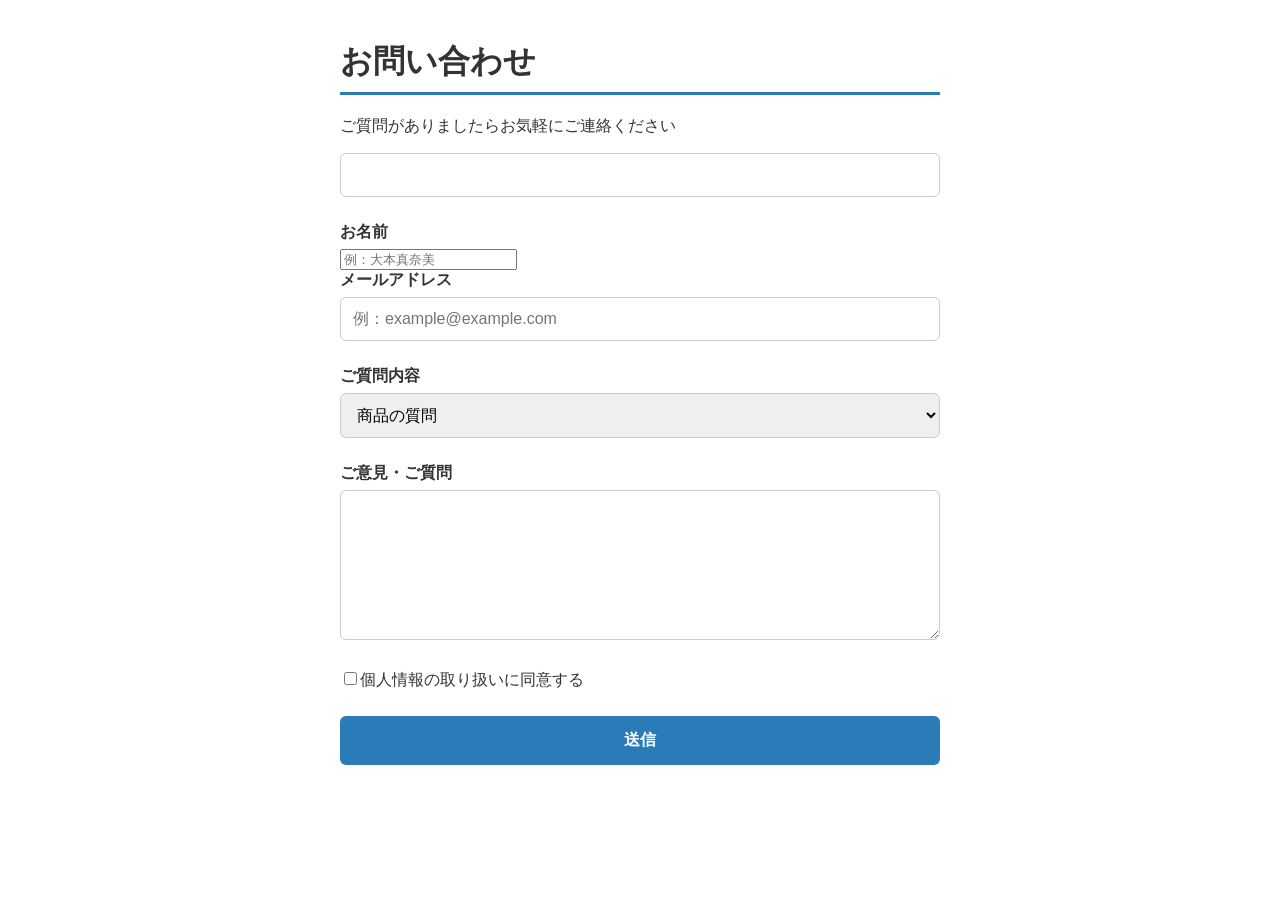
<file: 03-form/index.html>
<!DOCTYPE html>
<html lang="ja">
<head>
    <meta charset="UTF-8">
    <meta name="viewport" content="width=device-width, initial-scale=1">
    <title>お問い合わせ</title>
    <link rel="stylesheet" href="style.css">
</head>


<body>
    <h1>お問い合わせ</h1>
    <p>ご質問がありましたらお気軽にご連絡ください</p>

    <!--action=送り先/method=送り方-->

    <form action="thanks.html" method="get">
        <input type="text" name="username" >
        <label for="name">お名前</label>
        <input type="name"type="text" name="name" placeholder="例：大本真奈美" required>

        <label for="email">メールアドレス</label>
        <input id="email" type="email" name="email" placeholder="例：example@example.com" required>
        
        <label for="qusetion">ご質問内容</label>
        <select id="question" name="qusetion">
            <option value="item">商品の質問</option>
            <option value="shop">お店について</option>
            <option value="other">その他</option>
        </select>

        <label for="message">ご意見・ご質問</label>
        <textarea id="message" name="message"></textarea>

        <label class="check">
            <input type="checkbox" name="agree" value="yes"required>個人情報の取り扱いに同意する
        </label>


        <button type="submit">送信 </button>
    </form>
</body>
</html>
</file>
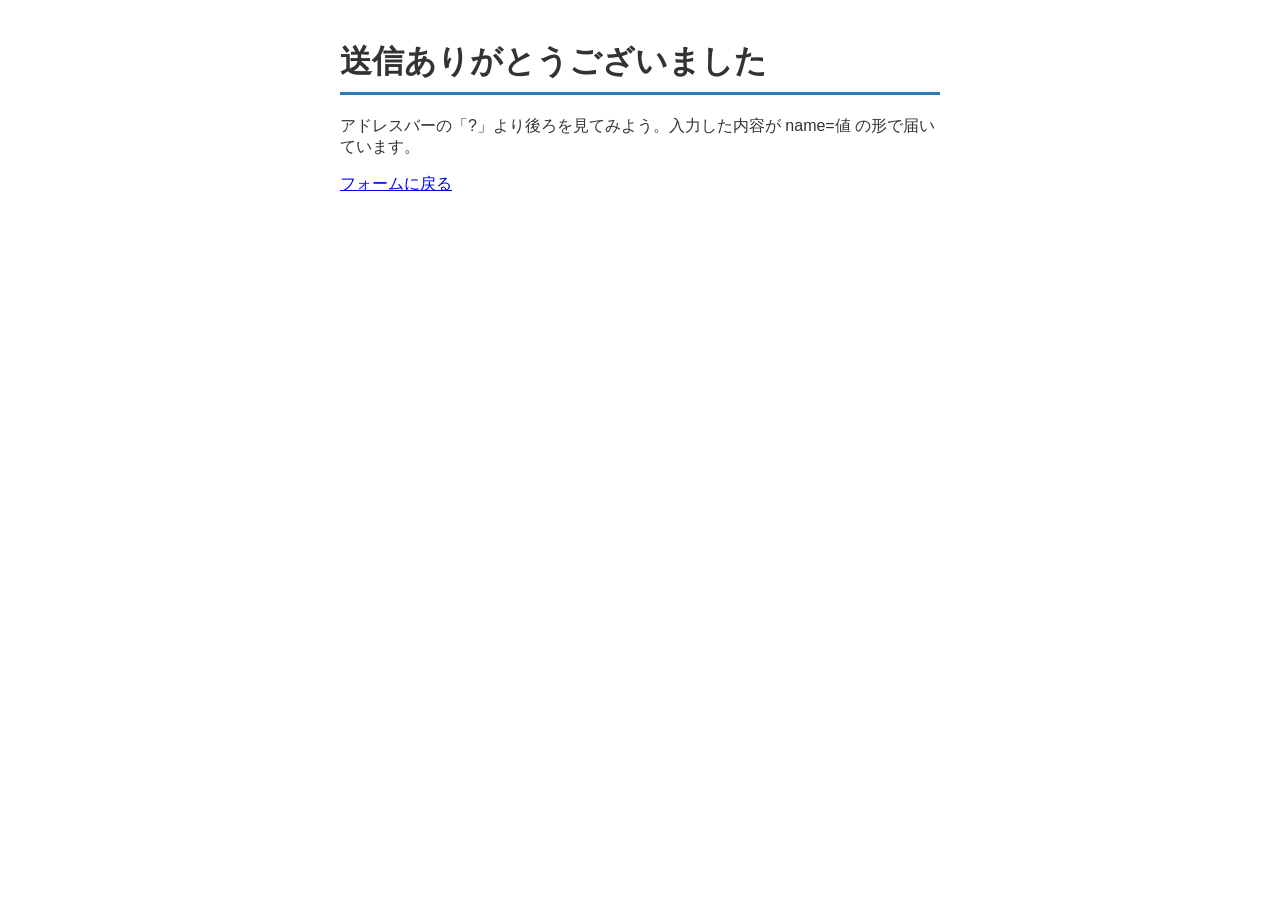
<file: 03-form/thanks.html>
<!DOCTYPE html>
<html lang="ja">
<head>
    <meta charset="UTF-8">
    <meta name="viewport" content="width=device-width, initial-scale=1">
    <title>送信ありがとうございました</title>
    <link rel="stylesheet" href="style.css">
</head>
<body>
    <h1>送信ありがとうございました</h1>
    <p>アドレスバーの「?」より後ろを見てみよう。入力した内容が name=値 の形で届いています。</p>
    <p><a href="index.html">フォームに戻る</a></p>
</body>
</html>
</file>
<file: 03-form/style.css>
body {
    max-width: 600px;
    margin: 40px auto;
    padding: 0 16px;
    font-family: sans-serif;
    color: #333;
}

h1 {
    padding-bottom: 8px;
    border-bottom: 3px solid #2b7bb9;
}

/* 項目名は1行ずつ */
label {
    display: block;
    margin-bottom: 6px;
    font-weight: bold;
}

/* 入力欄共通の装飾 */
input[type="text"],
input[type="email"],
select,
textarea {
    width: 100%;
    box-sizing: border-box;    /* padding を含めて 100% にする */
    padding: 12px;
    border: 1px solid #ccc;
    border-radius: 6px;
    margin-bottom: 25px;
    font-size: 16px;
}

textarea {
    height: 150px;
}

/* 同意のチェックは太字にしない */
label.check {
    font-weight: normal;
    margin-bottom: 25px;
}

button {
    display: block;
    width: 100%;
    padding: 14px;
    border: none;
    border-radius: 6px;
    background: #2b7bb9;
    color: #fff;
    font-size: 16px;
    font-weight: bold;
    cursor: pointer;
}

button:hover {
    opacity: 0.8;
}
</file>
